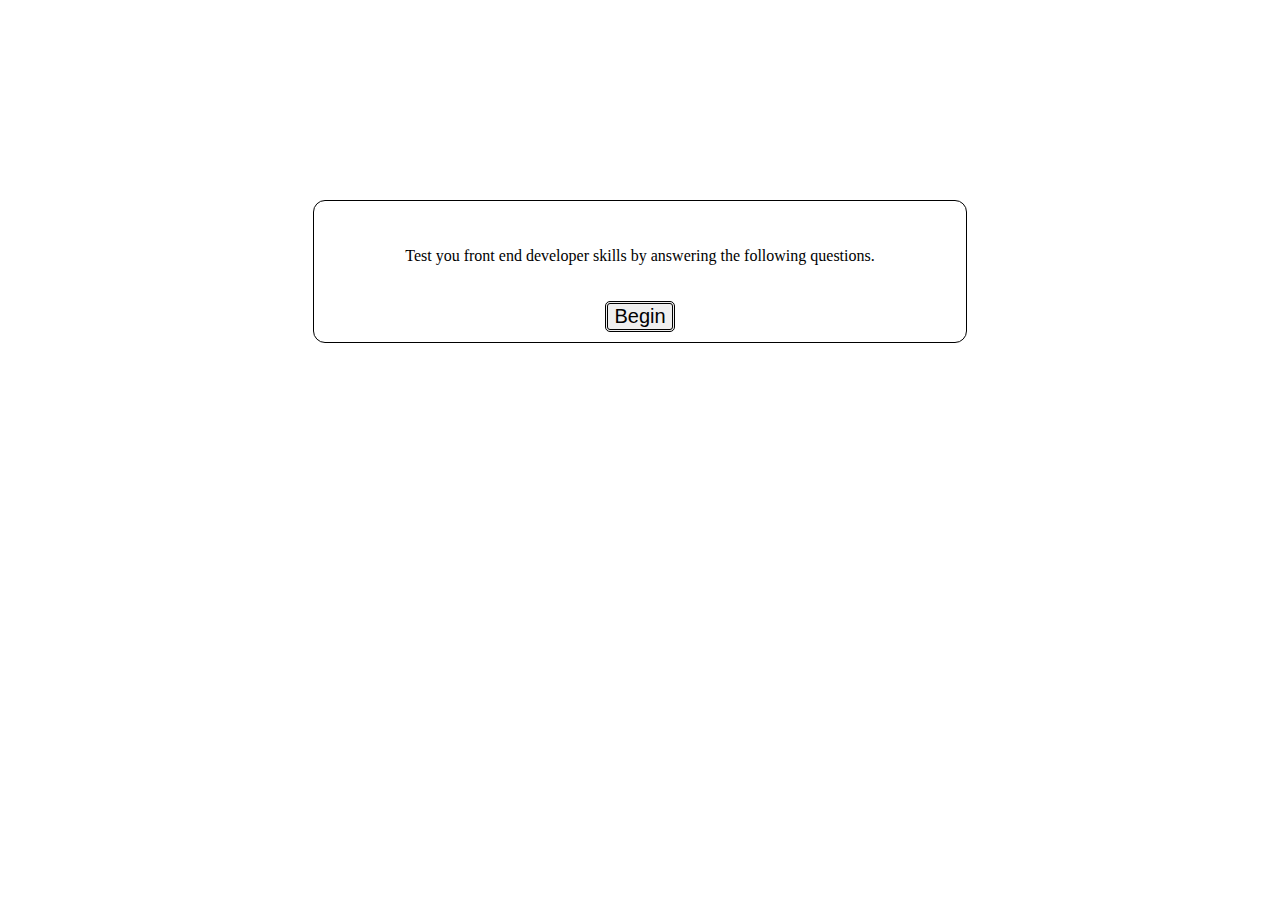
<file: index.html>
<!DOCTYPE html>
<html lang="en">
<head>
    <meta charset="UTF-8">
    <meta http-equiv="X-UA-Compatible" content="IE=edge">
    <meta name="viewport" content="width=device-width, initial-scale=1.0">
    <title>Start Quiz Game</title>
    <link rel="stylesheet" href="styles.css">
    <script src="index.js"></script>
 
</head>
<body>
    <div id="main center">
        <div id="greeting" class="welcome">
            <p>
            Test you front end developer skills by answering the following questions.
            </p>
            <button id="btnBegin" onclick="doGame();">Begin</button>
        </div>
        <div id="score-board" class="hide">
            <div id="timerContainer">Time Remaining: <span id="timer" style="text-align:left"></span></div>
            <div id="scoreContainer">Score: <span id="score" style="text-align:right"></span></div>
    </div>
        <div id="questions">

        </div>
</body>
</html>
</file>
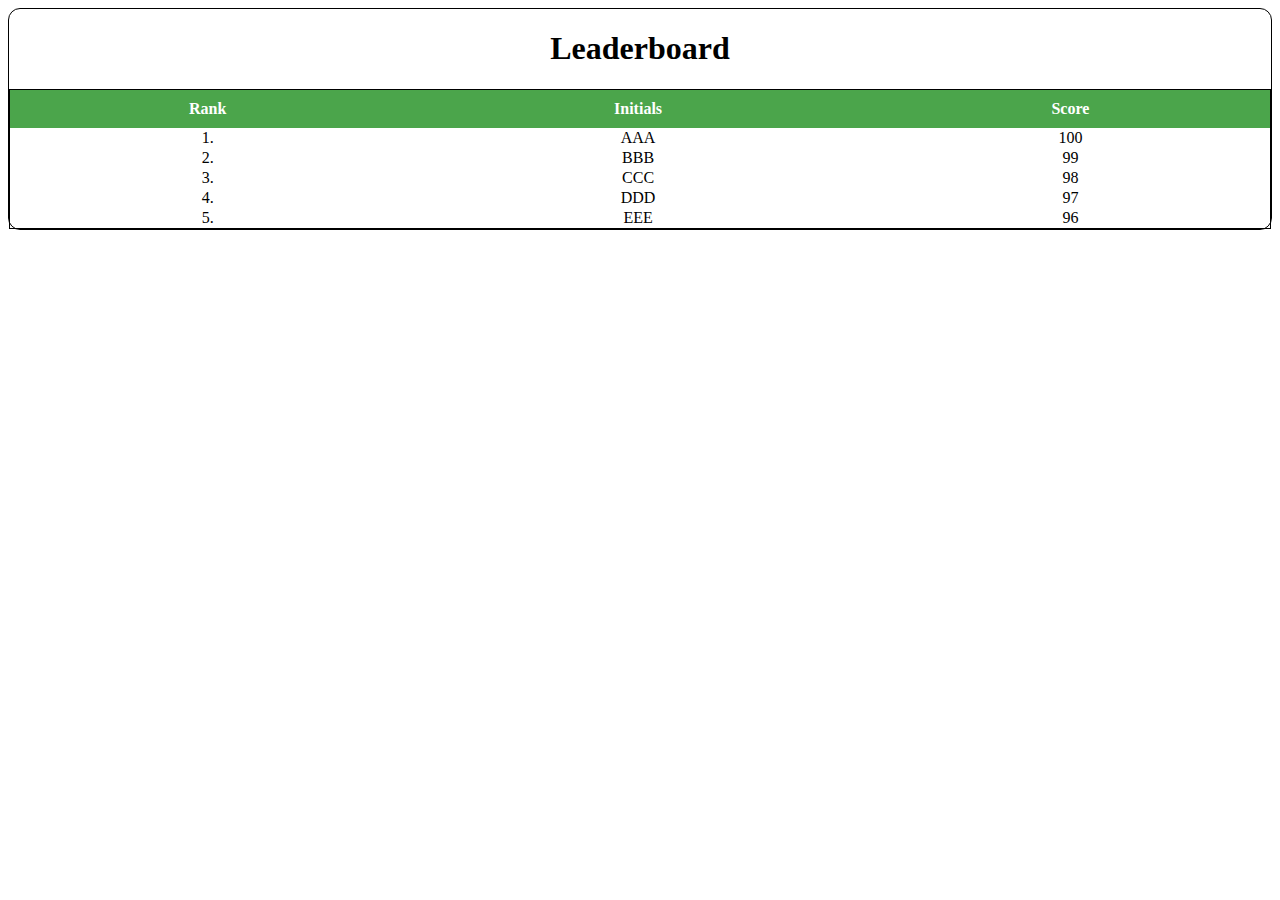
<file: leaderboard.html>
<!DOCTYPE html>
<html lang="en">
<head>
    <meta charset="UTF-8">
    <meta http-equiv="X-UA-Compatible" content="IE=edge">
    <meta name="viewport" content="width=device-width, initial-scale=1.0">
    <title>Leaderboard</title>
    <style>
        body {
            border: 1px solid black;
            border-radius: 12px;
            
        }
        table {
            border: 1px solid black;
           border-collapse: collapse;
           width: 100%;
           margin: auto;
        }
        #tableLeader th {
            background-color: green;
            opacity: 0.7;
            color: white;
            padding: 10px;
        }
        #tableLeader td {
            text-align: center;
        }
        h1 {
            text-align: center;
        }
    </style>
</head>
<body>
    <h1>Leaderboard</h1>
    <div id="tableLeader">
    <table>
        <tr>
            <th>Rank</th>
            <th>Initials</th>
            <th>Score</th>
        </tr>
        <tr>
            <td>1.</td>
            <td>AAA</td>
            <td>100</td>
        </tr>
        <tr>
            <td>2.</td>
            <td>BBB</td>
            <td>99</td>
        </tr>
        <tr>
            <td>3.</td>
            <td>CCC</td>
            <td>98</td>
        </tr>
        <tr>
            <td>4.</td>
            <td>DDD</td>
            <td>97</td>
        </tr>
        <tr>
            <td>5.</td>
            <td>EEE</td>
            <td>96</td>
        </tr>
    </table>
    </div>
</body>
</html>
</file>
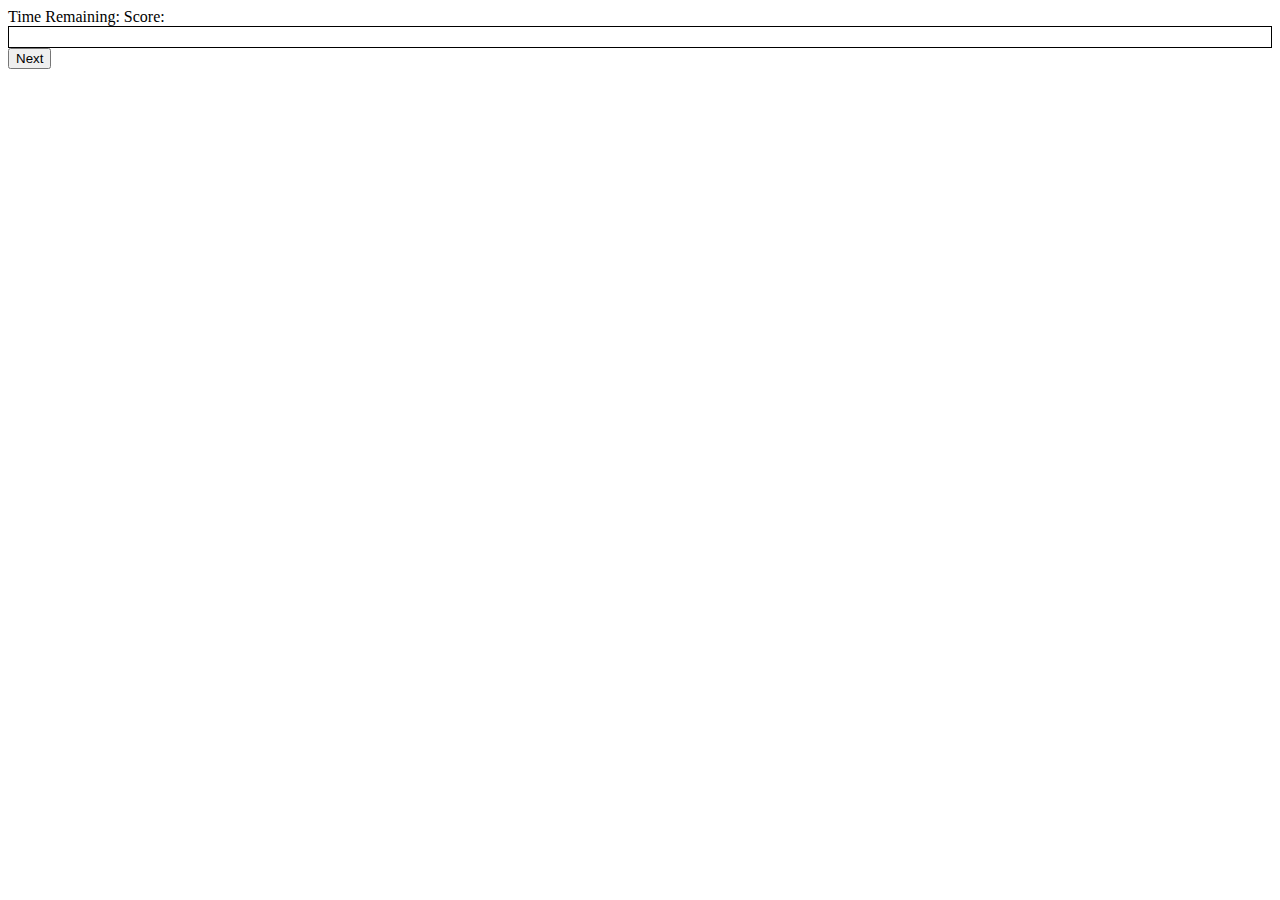
<file: question.html>
<!DOCTYPE html>
<html lang="en">
<head>
    <meta charset="UTF-8">
    <meta http-equiv="X-UA-Compatible" content="IE=edge">
    <meta name="viewport" content="width=device-width, initial-scale=1.0">
    <title>Question Page</title>
    <link rel="stylesheets" href="/styles.css">
    <script src="index.js" defer></script>
    <!--<script>
        function SetupQuestions () {
    let question1 = {
        id: "quest0",
        question: "What does CSS stand for?",
        answer1: "Computer Style Sheets",
        answer2: "Creative Style Sheets",
        answer3: "Cascading Style Sheets",
        answer4: "Colorful Style Sheets",
        correctAnswer1: "Cascading Style Sheets"
    };
    let question2 = {
        id: "quest1",
        question: "Where in the HTML document is the correct place to refer an external style sheet?",
        answer1: "End of document",
        answer2: "In the Body section",
        answer3: "In the Head section",
        answer4: null,
        correctAnswer2: "In the Head section"
    };
    let question3 = {
        id: "quest2",
        question: "Which HTML tag is used to define an internal style sheet?",
        answer1: "<css>",
        answer2: "<style>",
        answer3: "<script>",
        answer4: null,
        correctAnswer3: "<style>"
    };
    let question4 = {
        id: "quest3",
        question: "Which HTML attribute is used to define inline styles?",
        answer1: "style",
        answer2: "styles",
        answer3: "class",
        answer4: "font",
        correctAnswer4: "style"
    };
    let question5 = {
        id: "quest4",
        question: "How do you insert a comment in a CSS file?",
        answer1: "/*This is a comment*/",
        answer2: "//This is a comment",
        answer3: "'This is a comment",
        answer4: "//This is a comment//",
        correctAnswer5: "/*This is a comment*/"
    };
    arrayOfQuestions.push(question1);
    arrayOfQuestions.push(question2);
    arrayOfQuestions.push(question3);
    arrayOfQuestions.push(question4);
    arrayOfQuestions.push(question5);

    corrAnswers.push(correctAnswer1);
    corrAnswers.push(correctAnswer2);
    corrAnswers.push(correctAnswer3);
    corrAnswers.push(correctAnswer4);
    corrAnswers.push(correctAnswer5);
    
console.log("SetupQuestions arrayOfQuestions: "), arrayOfQuestions
console.log("SetupAnswers corrAnswers: "), corrAnswers
}

function nextQuestion() {
for(let i = 0; i<arrayOfQuestions.length; i++) {    
}
}
//shows function on screen
function showQuestion(questionindex) {
let questionSection = document.getElementById("question");
let newQuestion = document.createElement("div");
newQuestion.id = arrayOfQuestions[questionindex].id
newQuestion.innerText = arrayOfQuestions[questionindex].question;
questionSection.appendChild()
}
    </script>-->
    <style>
        .question-container {
            display: inline-block;
        }
        #quesBox {
            border: 1px solid black;
            padding: 10px;
        }
    </style>
</head>
<body>
    <div class="question-container">
        <span style="text-align:left">Time Remaining: </span>
        <span style="text-align:right">Score: </span>
    </div>
    <div id="question">
        <div id="quesBox">
           <!-- <div>Question: What does CSS stand for? </div><br/>
            <div id="a">Computer Style Sheets</div>
            <div id="b">Creative Style Sheets</div>
            <div id="c">Cascading Style Sheets</div>
            <div id="d">Colorful Style Sheets</div>
    </div>
    <div id="quesBox">
        <div>Question: Where in the HTML document is the correct place to refer an external style sheet? </div><br/>
            <div id="a">End of document</div>
            <div id="b">In the Body section</div>
            <div id="c">In the Head section</div>
    </div>
    <div id="quesBox">
        <div>Question: Which HTML tag is used to define an internal style sheet?</div><br/>
            <div id="a">css</div>
            <div id="b">style</div>
            <div id="c">script</div>
    </div>
    <div id="quesBox">
        <div>Question: Which HTML attribute is used to define inline styles? </div><br/>
            <div id="a">style</div>
            <div id="b">styles</div>
            <div id="c">class</div>
            <div id="d">font</div>
    </div>
    <div id="quesBox">
        <div>Question: How do you insert a comment in a CSS file? </div><br/>
            <div id="a">/*This is a comment*/</div>
            <div id="b">//This is a comment </div>
            <div id="c">'This is a comment</div>
            <div id="d">//This is a comment//</div>
    </div>-->
        </div>
    <div id="btnNext">
        <button onclick="nextQuestion"();>Next</button>
    </div>

    </div>

</body>
</html>
</file>
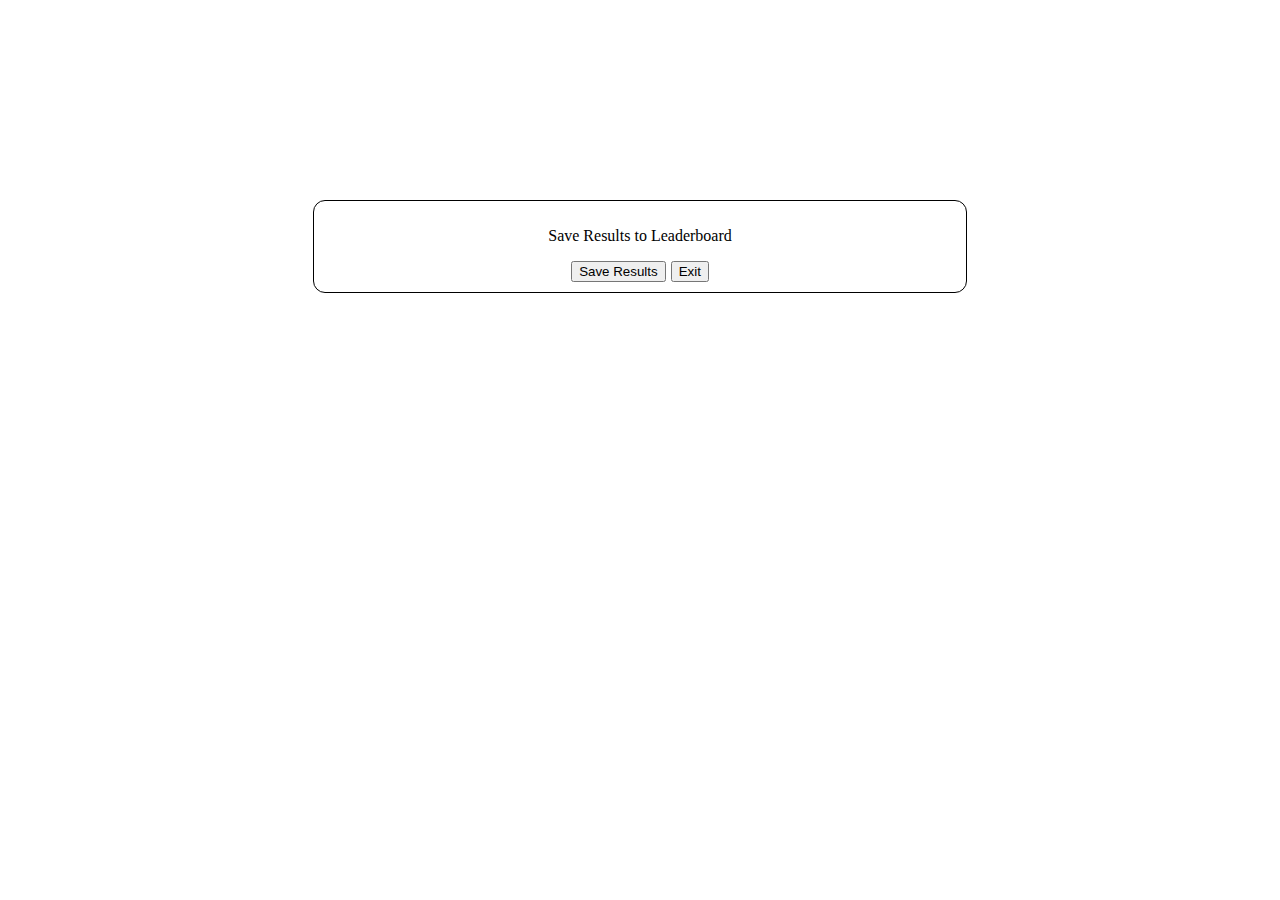
<file: save.html>
<!DOCTYPE html>
<html lang="en">
<head>
    <meta charset="UTF-8">
    <meta http-equiv="X-UA-Compatible" content="IE=edge">
    <meta name="viewport" content="width=device-width, initial-scale=1.0">
    <title>Save Results</title>
    <style>
        .saveBox {
            border: 1px solid black;
            border-radius: 12px;
            font-family: verdana;
            padding: 10px;
            flex-direction: column;
            margin: 0 auto;
            text-align: center;
            margin-top: 200px;
            width: 50%;
            position: relative;
        }
        #btns {
            display: inline-flex;
        }
        .btnExit {
            margin-left: 5px;
        }
    </style>
</head>
<body>
    <div class="saveBox">
        <p>Save Results to Leaderboard</p>
        <div id="btns">
            <div id="btnSave">
            <a href="leaderboard.html">
                <button>Save Results</button>
            </a>
        </div>
        <div class="btnExit">
            <a href="index.html">
                <button>Exit</button>
            </a>
        </div>
    </div>
    </div>
</body>
</html>
</file>
<file: styles.css>
.hide {
    display: none;
}
.welcome {
    border: 1px solid black;
    border-radius: 12px;
    font-family: verdana;
    padding: 10px;
    flex-direction: column;
    margin: 0 auto;
    text-align: center;
    margin-top: 200px;
    width: 50%;
    position: relative;
}
button {
 font-size: 20px;
 border: double;
 border-radius: 5px;
}
p {
    padding: 20px;
}

.question {
    color: black;
}

.answer {
    color: blue;
}

div.answer:hover,
div.answer:active {
    color: white;
    background-color: blue;
}
</file>
